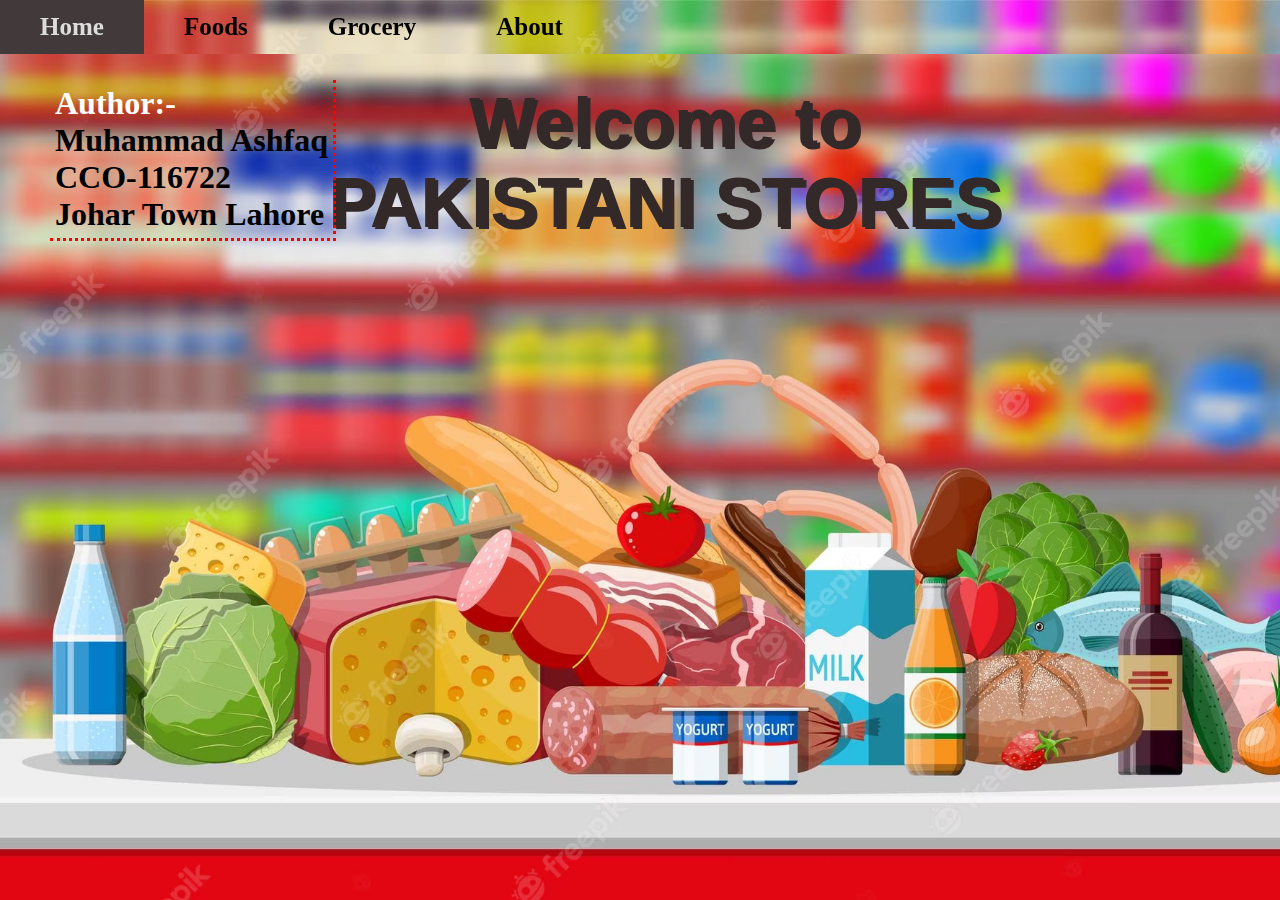
<file: index.html>
<!DOCTYPE html>
<html lang="en">
<head>
    <meta charset="UTF-8">
    <meta name="viewport" content="width=device-width, initial-scale=1.0">
    <title>Home</title>
    <link rel="stylesheet" href="home.css">
</head>
<body>

    <div class="intro"><span class="Author">Author:-</span><br>Muhammad Ashfaq <br>CCO-116722 <br>Johar Town Lahore
    </div>
    
<ul>
    <li><a href="index.html" class="active">Home</a></li>
    <li><a href="Foods.html">Foods</a></li>
    <li><a href="Grocery.html">Grocery</a></li>
    <li><a href="About.html">About</a></li>
</ul><br><br>

<div class="gah">
<h1 id="red">Welcome to <br>PAKISTANI  STORES</h1>
</div>

</body>
</html>
</file>
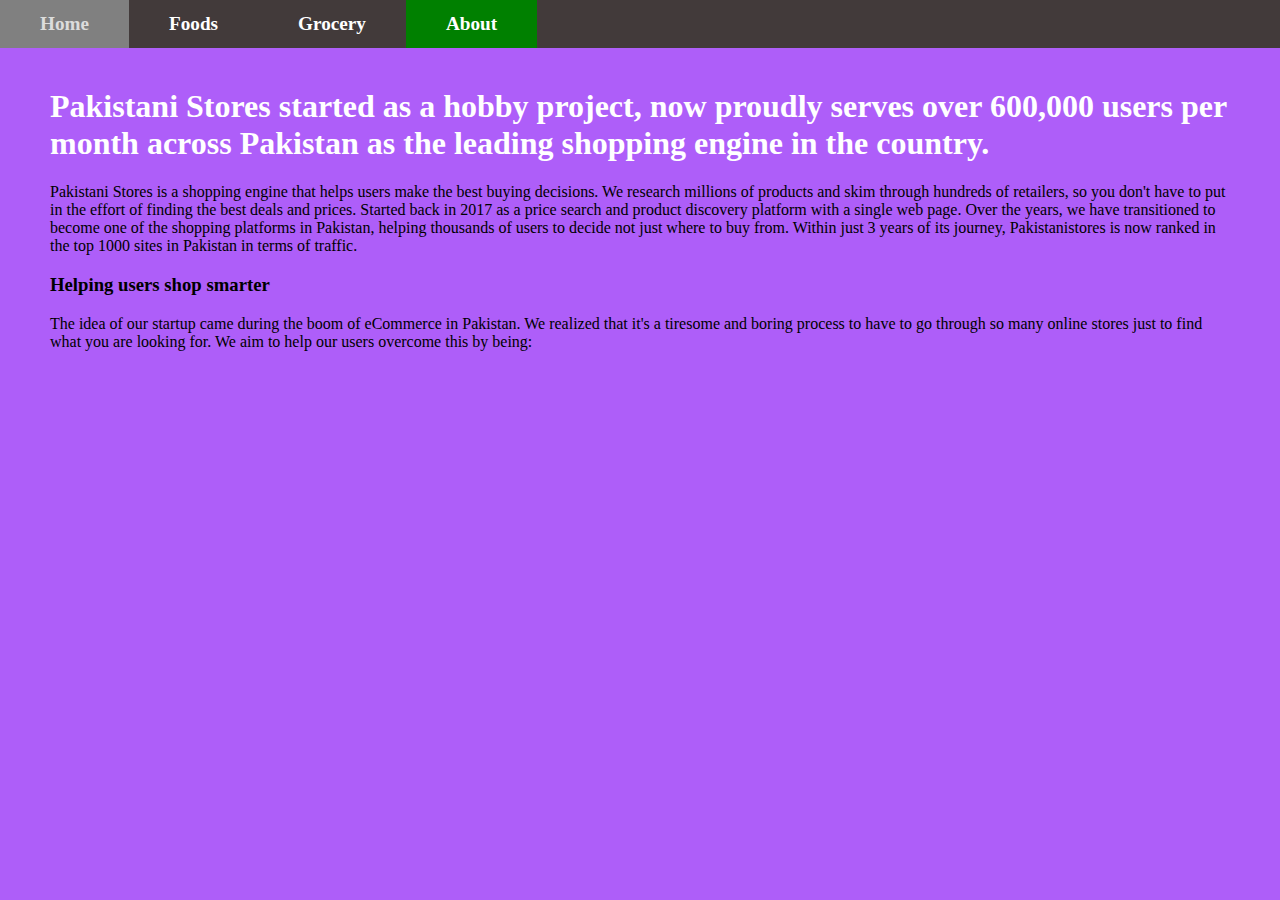
<file: About.html>
<!DOCTYPE html>
<html lang="en">

<head>
    <meta charset="UTF-8">
    <meta name="viewport" content="width=device-width, initial-scale=1.0">
    <title>About</title>
    <link rel="stylesheet" href="index.css">
</head>

<body>

    <ul>
        <li><a href="index.html">Home</a></li>
        <li><a href="Foods.html">Foods</a></li>
        <li><a href="Grocery.html">Grocery</a></li>
        <li><a href="About.html" class="active">About</a></li>
    </ul><br>
    
    <div class="gah">
    <h1>Pakistani Stores started as a hobby project, now proudly serves over 600,000 users per month across Pakistan as
        the leading shopping engine in the country.</h1>

    <p>Pakistani Stores is a shopping engine that helps users make the best buying decisions. We research millions of
        products and skim through hundreds of retailers, so you don't have to put in the effort of finding the best
        deals and prices. Started back in 2017 as a price search and product discovery platform with a single web page.
        Over the years, we have transitioned to become one of the shopping platforms in Pakistan, helping thousands of
        users to decide not just where to buy from. Within just 3 years of its journey, Pakistanistores is now ranked in
        the top 1000 sites in Pakistan in terms of traffic.</p>

    <h3>Helping users shop smarter</h3>

    <p>The idea of our startup came during the boom of eCommerce in Pakistan. We realized that it's a tiresome and
        boring process to have to go through so many online stores just to find what you are looking for. We aim to help
        our users overcome this by being:</p>
    </div>
</body>

</html>
</file>
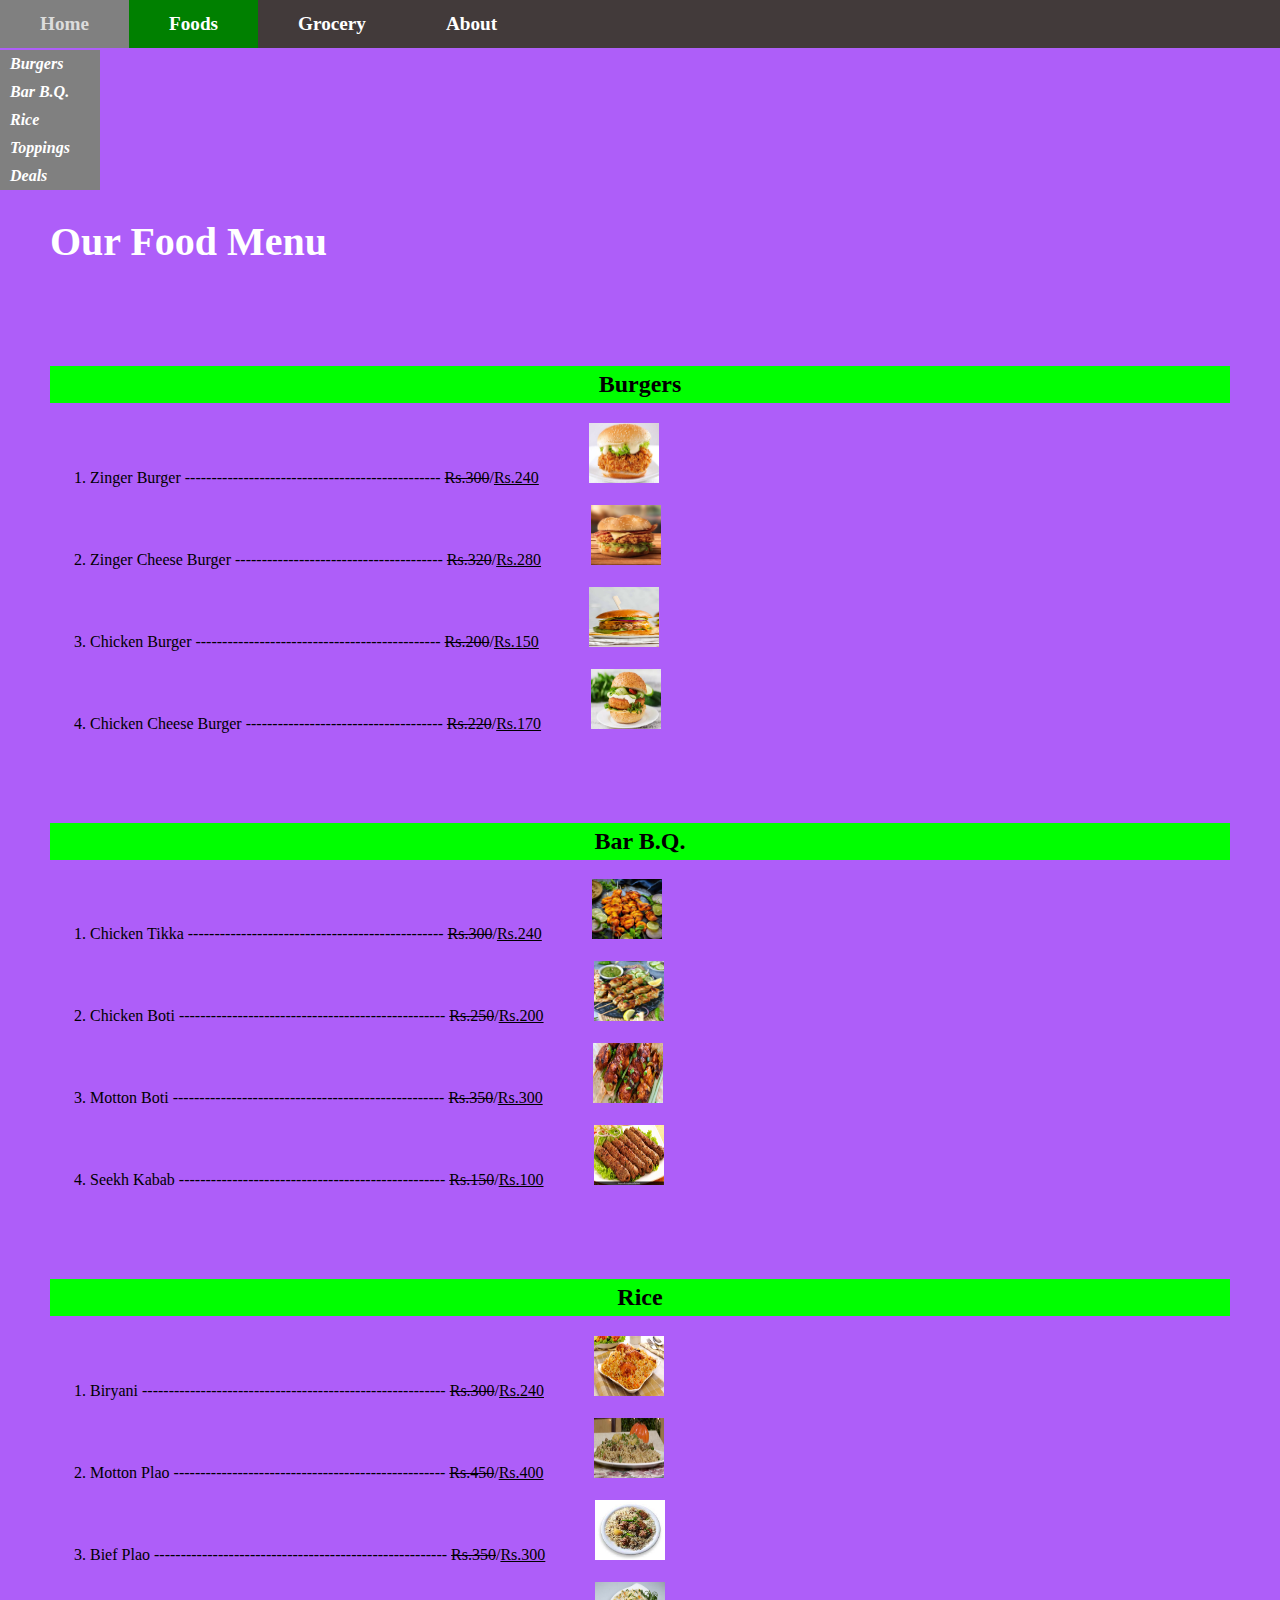
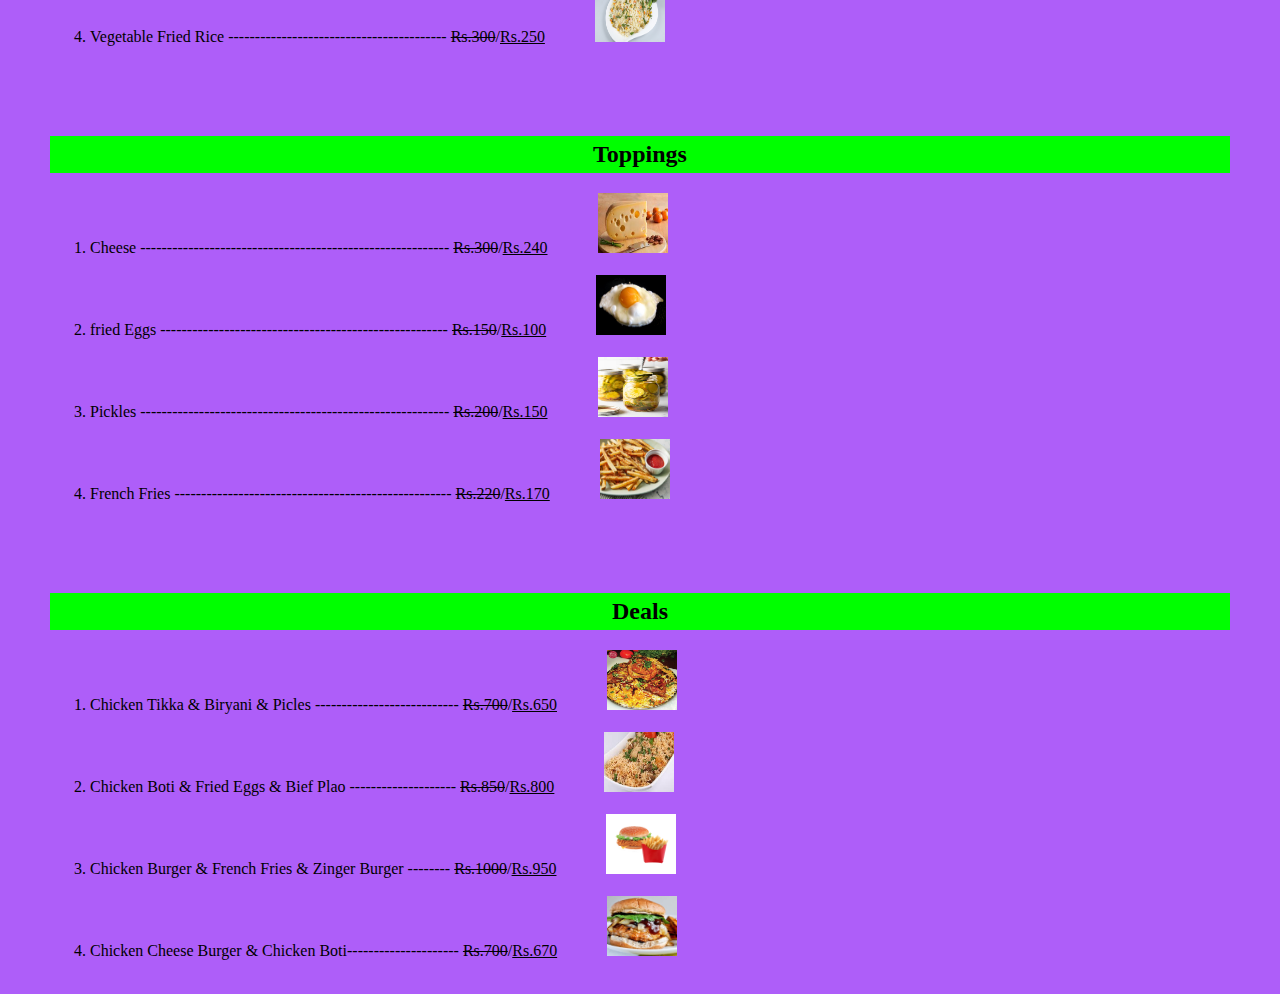
<file: Foods.html>
<!DOCTYPE html>
<html lang="en">
<head>
    <meta charset="UTF-8">
    <meta name="viewport" content="width=device-width, initial-scale=1.0">
    <title>Foods</title>
    <link rel="stylesheet" href="index.css">
</head>
<body>
    
    <ul>
        <li><a href="index.html">Home</a></li>
        <li><a href="Foods.html" class="active">Foods</a></li>
        <li><a href="Grocery.html">Grocery</a></li>
        <li><a href="About.html">About</a></li>
    </ul>

    <ol class="links">
        <li><span><a href="#Burgers">Burgers</a></span></li>
        <li><span><a href="#BarBQ">Bar B.Q.</a></span></li>
        <li><span><a href="#Rice">Rice</a></span></li>
        <li><span><a href="#Toppings">Toppings</a></span></li>
        <li><span><a href="#Deals">Deals</a></span></li>
    </ol>
    <br>
    
    <div>
    <h1 class="heading">Our Food Menu</h1><br>

    <header id="Burgers"></header><br><br>
    <h2>Burgers</h2>
    
    <ol>
        <li>Zinger Burger ------------------------------------------------ <span class="linethrough">Rs.300</span>/<span class="underline">Rs.240</span><div class="img"><a href="#"><img src="images/zing.jpg" alt=""></a></div></li><br>
        <li>Zinger Cheese Burger --------------------------------------- <span class="linethrough">Rs.320</span>/<span class="underline">Rs.280</span><div class="img"><a href="#"><img src="images/zing c.jpg" alt=""></a></div></li><br>
        <li>Chicken Burger ---------------------------------------------- <span class="linethrough">Rs.200</span>/<span class="underline">Rs.150</span><div class="img"><a href="#"><img src="images/chick b.jpg" alt=""></a></div></li><br>
        <li>Chicken Cheese Burger ------------------------------------- <span class="linethrough">Rs.220</span>/<span class="underline">Rs.170</span><div class="img"><a href="#"><img src="images/chicken cheese b.webp" alt=""></a></div></li><br>
    </ol>
    
    <header id="BarBQ"></header><br><br>
    <h2>Bar B.Q.</h2>
    
    <ol>
        <li>Chicken Tikka ------------------------------------------------ <span class="linethrough">Rs.300</span>/<span class="underline">Rs.240</span><div class="img"><a href="#"><img src="images/chick tikka.jpg" alt=""></a></div></li><br>
        <li>Chicken Boti -------------------------------------------------- <span class="linethrough">Rs.250</span>/<span class="underline">Rs.200</span><div class="img"><a href="#"><img src="images/chick boti.jpg" alt=""></a></div></li><br>
        <li>Motton Boti --------------------------------------------------- <span class="linethrough">Rs.350</span>/<span class="underline">Rs.300</span><div class="img"><a href="#"><img src="images/mutton tikka botti.jpg" alt=""></a></div></li><br>
        <li>Seekh Kabab -------------------------------------------------- <span class="linethrough">Rs.150</span>/<span class="underline">Rs.100</span><div class="img"><a href="#"><img src="images/s kbab.jpg" alt=""></a></div></li><br>
    </ol>
    
    <header id="Rice"></header><br><br>
    <h2>Rice</h2>
    
    <ol>
        <li>Biryani --------------------------------------------------------- <span class="linethrough">Rs.300</span>/<span class="underline">Rs.240</span><div class="img"><a href="#"><img src="images/biryani.jpg" alt=""></a></div></li><br>
        <li>Motton Plao --------------------------------------------------- <span class="linethrough">Rs.450</span>/<span class="underline">Rs.400</span><div class="img"><a href="#"><img src="images/Mutton Pulaoo.jpg" alt=""></a></div></li><br>
        <li>Bief Plao ------------------------------------------------------- <span class="linethrough">Rs.350</span>/<span class="underline">Rs.300</span><div class="img"><a href="#"><img src="images/beef plao.jpg" alt=""></a></div></li><br>
        <li>Vegetable Fried Rice ----------------------------------------- <span class="linethrough">Rs.300</span>/<span class="underline">Rs.250</span><div class="img"><a href="#"><img src="images/Vegetable fried rice.jpg" alt=""></a></div></li><br>
    </ol>
    
    <header id="Toppings"></header><br><br>
    <h2>Toppings</h2>
    
    <ol>
        <li>Cheese  ---------------------------------------------------------- <span class="linethrough">Rs.300</span>/<span class="underline">Rs.240</span><div class="img"><a href="#"><img src="images/cheese.jpg" alt=""></a></div></li><br>
        <li>fried Eggs ------------------------------------------------------ <span class="linethrough">Rs.150</span>/<span class="underline">Rs.100</span><div class="img"><a href="#"><img src="images/Fried Egg.jpg" alt=""></a></div></li><br>
        <li>Pickles ---------------------------------------------------------- <span class="linethrough">Rs.200</span>/<span class="underline">Rs.150</span><div class="img"><a href="#"><img src="images/pickels.jpg" alt=""></a></div></li><br>
        <li>French Fries ---------------------------------------------------- <span class="linethrough">Rs.220</span>/<span class="underline">Rs.170</span><div class="img"><a href="#"><img src="images/french fries.jpg" alt=""></a></div></li><br>
    </ol>
    
    <header id="Deals"></header><br><br>
    <h2>Deals</h2>
    
    <ol>
        <li>Chicken Tikka & Biryani & Picles --------------------------- <span class="linethrough">Rs.700</span>/<span class="underline">Rs.650</span><div class="img"><a href="#"><img src="images/deel 1.jpg" alt=""></a></div></li><br>
        <li>Chicken Boti & Fried Eggs & Bief Plao -------------------- <span class="linethrough">Rs.850</span>/<span class="underline">Rs.800</span><div class="img"><a href="#"><img src="images/deel 2.jpg" alt=""></a></div></li><br>
        <li>Chicken Burger & French Fries & Zinger Burger -------- <span class="linethrough">Rs.1000</span>/<span class="underline">Rs.950</span><div class="img"><a href="#"><img src="images/deel 3.png" alt=""></a></div></li><br>
        <li>Chicken Cheese Burger & Chicken Boti--------------------- <span class="linethrough">Rs.700</span>/<span class="underline">Rs.670</span><div class="img"><a href="#"><img src="images/deel 4.jpg" alt=""></a></div></li><br>
    </ol>  
</div>  

</body>
</html>
</file>
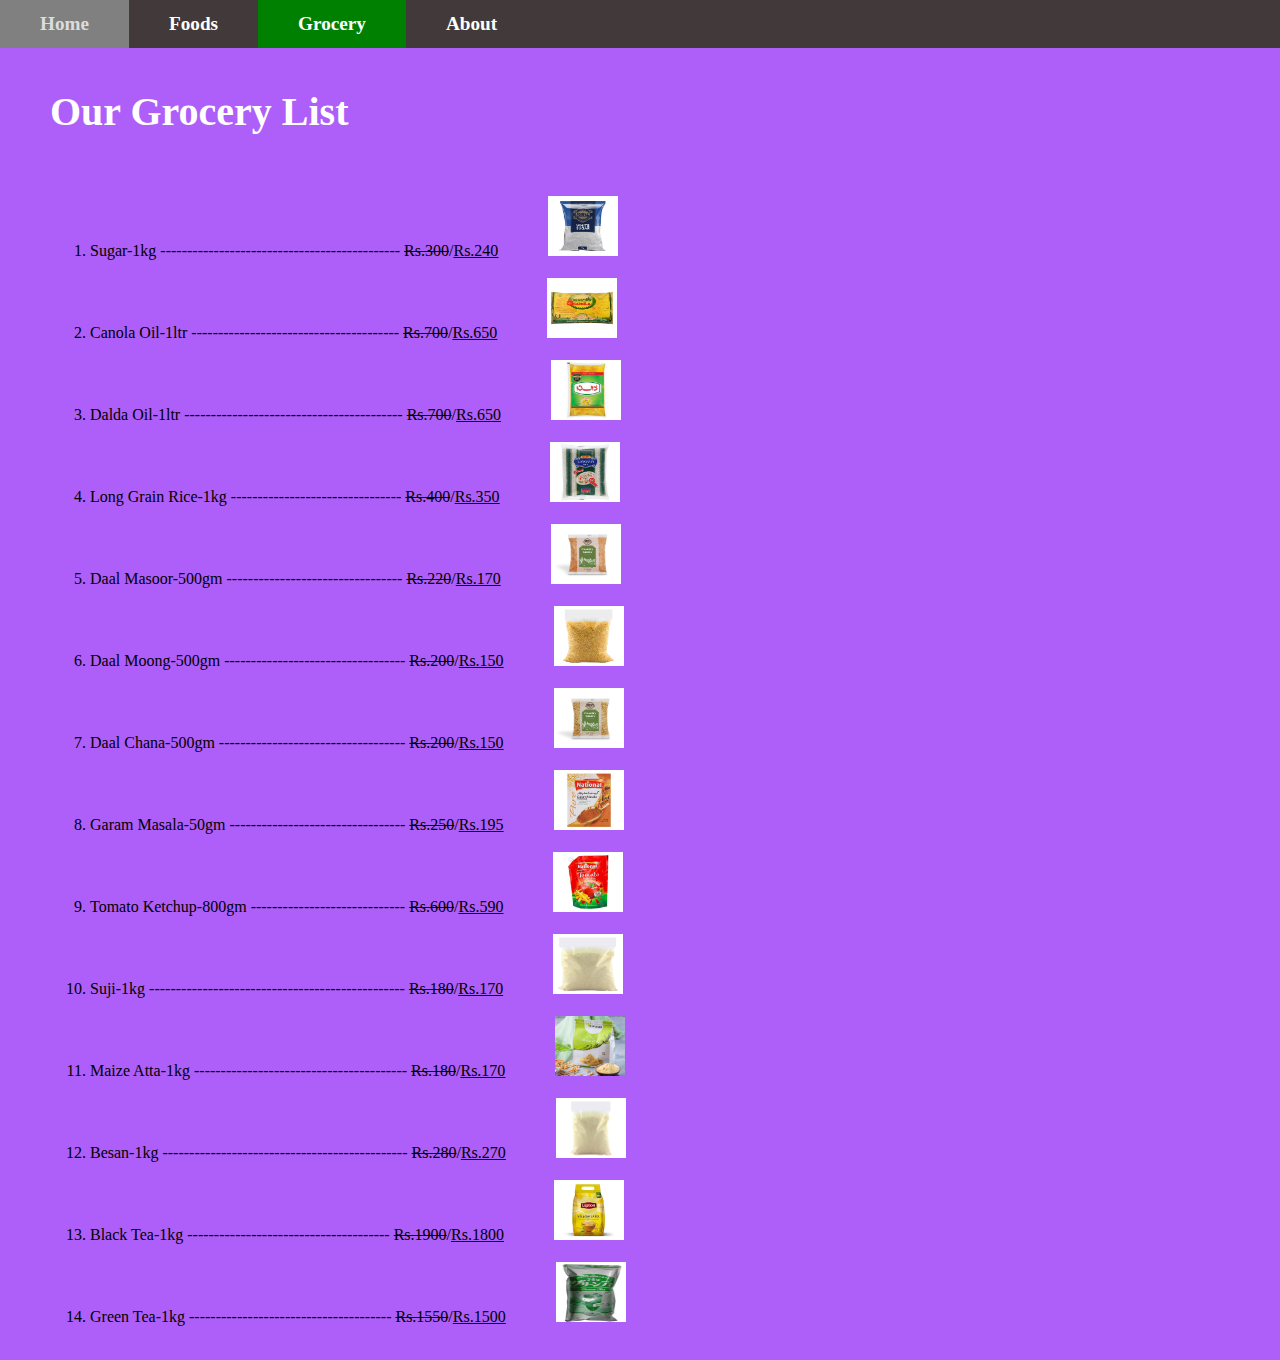
<file: Grocery.html>
<!DOCTYPE html>
<html lang="en">
<head>
    <meta charset="UTF-8">
    <meta name="viewport" content="width=device-width, initial-scale=1.0">
    <title>Grocery</title>
    <link rel="stylesheet" href="index.css">
</head>
<body>
    
    <ul>
        <li><a href="index.html">Home</a></li>
        <li><a href="Foods.html">Foods</a></li>
        <li><a href="Grocery.html" class="active">Grocery</a></li>
        <li><a href="About.html">About</a></li>
    </ul><br>

    <div class="gah">
    <h1 class="heading">Our Grocery List</h1><br>

    <ol>
        <li>Sugar-1kg --------------------------------------------- <span class="linethrough">Rs.300</span>/<span class="underline">Rs.240</span><div class="img"><a href="#"><img src="images/sugar.webp" alt=""></a></div></li><br>
        <li>Canola Oil-1ltr --------------------------------------- <span class="linethrough">Rs.700</span>/<span class="underline">Rs.650</span><div class="img"><a href="#"><img src="images/canola.webp" alt=""></a></div></li><br>
        <li>Dalda Oil-1ltr ----------------------------------------- <span class="linethrough">Rs.700</span>/<span class="underline">Rs.650</span><div class="img"><a href="#"><img src="images/dalda.webp" alt=""></a></div></li><br>
        <li>Long Grain Rice-1kg -------------------------------- <span class="linethrough">Rs.400</span>/<span class="underline">Rs.350</span><div class="img"><a href="#"><img src="images/grain rice.jpg" alt=""></a></div></li><br>
        <li>Daal Masoor-500gm --------------------------------- <span class="linethrough">Rs.220</span>/<span class="underline">Rs.170</span><div class="img"><a href="#"><img src="images/masoor.webp" alt=""></a></div></li><br>
        <li>Daal Moong-500gm ---------------------------------- <span class="linethrough">Rs.200</span>/<span class="underline">Rs.150</span><div class="img"><a href="#"><img src="images/mong.jpg" alt=""></a></div></li><br>
        <li>Daal Chana-500gm ----------------------------------- <span class="linethrough">Rs.200</span>/<span class="underline">Rs.150</span><div class="img"><a href="#"><img src="images/DaalChana.webp" alt=""></a></div></li><br>
        <li>Garam Masala-50gm --------------------------------- <span class="linethrough">Rs.250</span>/<span class="underline">Rs.195</span><div class="img"><a href="#"><img src="images/grm masala.jpg" alt=""></a></div></li><br>
        <li>Tomato Ketchup-800gm ----------------------------- <span class="linethrough">Rs.600</span>/<span class="underline">Rs.590</span><div class="img"><a href="#"><img src="images/catchup.jpg_480Wx480H" alt=""></a></div></li><br>
        <li>Suji-1kg ------------------------------------------------ <span class="linethrough">Rs.180</span>/<span class="underline">Rs.170</span><div class="img"><a href="#"><img src="images/suji.jpg" alt=""></a></div></li><br>
        <li>Maize Atta-1kg ---------------------------------------- <span class="linethrough">Rs.180</span>/<span class="underline">Rs.170</span><div class="img"><a href="#"><img src="images/atta.webp" alt=""></a></div></li><br>
        <li>Besan-1kg ---------------------------------------------- <span class="linethrough">Rs.280</span>/<span class="underline">Rs.270</span><div class="img"><a href="#"><img src="images/besan.jpg" alt=""></a></div></li><br>
        <li>Black Tea-1kg -------------------------------------- <span class="linethrough">Rs.1900</span>/<span class="underline">Rs.1800</span><div class="img"><a href="#"><img src="images/black tea.avif" alt=""></a></div></li><br>
        <li>Green Tea-1kg -------------------------------------- <span class="linethrough">Rs.1550</span>/<span class="underline">Rs.1500</span><div class="img"><a href="#"><img src="images/green tea.jpg" alt=""></a></div></li><br>
    </ol>
</div>

</body>
</html>
</file>
<file: home.css>
body ::after {
    content: "";
    background: url(images/utility\ 2.avif);
    opacity: 1;
    top: 0;
    left: 0;
    bottom: 0;
    right: 0;
    position: absolute;
    z-index: -1;
    background-size: cover;
}

ul {
    list-style-type: none;
    width: 100%;
    position: fixed;
    padding: 0;
    margin: 0;
}

li>a {
    text-decoration: none;
    display: block;
    color: rgb(0, 0, 0);
    font-size: 25px;
    font-weight: bold;
    padding: 13px 40px;
    float: left;
}

li a.active {
    background-color: green;
    color: white;
}

li a:hover{
    background-color: rgb(66, 58, 58);
    color: gainsboro;
}

body {
    margin: 0;
}

div {
    margin-top: 200px;
    margin-left: 50px;
}

div.gah {
    margin-top: 30px;
}

#red {
    color: rgb(51, 41, 41);
    font-family: Tahoma, Geneva, Verdana, sans-serif;
    font-size: 70px;
    text-align: center;
    text-shadow: 3px 2px;
}

.intro {
    position: absolute;
    top: -120px;
    left: 0px;
    color: #000000;
    font-size: xx-large;
    font-weight: bold;
    border-bottom: 3px dotted red;
    border-right: 3px dotted red;
    padding: 5px;
}

.Author {
    color: rgb(255, 255, 255);
}
</file>
<file: index.css>
ul {
    list-style-type: none;
    background-color: rgb(66, 58, 58);
    width: 100%;
    position: fixed;
    padding: 0;
    margin: 0;
}

li>a {
    text-decoration: none;
    display: block;
    color: rgb(255, 255, 255);
    font-size: larger;
    font-weight: bold;
    padding: 13px 40px;
    float: left;
}

li a.active {
    background-color: green;
    color: white;
}

li a:hover{
    background-color: gray;
    color: gainsboro;
}

span.linethrough {
    text-decoration: line-through;
}

span.underline {
    text-decoration: underline;
}

ol.links {
    list-style-type: none;
    background-color: gray;
    width: 100px;
    position: fixed;
    padding: 0;
    margin-top: 50px;
}

ol.links li a {
    text-decoration: none;
    display: block;
    color: white;
    padding: 5px 10px;
    font-style: italic;
    font-weight: bold;
}

ol.links li a:hover {
    background-color: black;
    color: floralwhite;
}

body {
    margin: 0;
    background-color: rgba(154, 54, 247, 0.801);
}

div {
    margin-top: 200px;
    margin-left: 50px;
    margin-right: 50px;
}

div.gah {
    margin-top: 70px;
}

h2 {
    background-color: rgb(0, 255, 0);
    text-align: center;
    padding: 5px;
}

a img {
    width: 70px;
    height: 60px;
}

div.img {
    display: inline;
}

h1 {
    color: white;
}

h1.heading {
    font-size: 40px;
}
</file>
